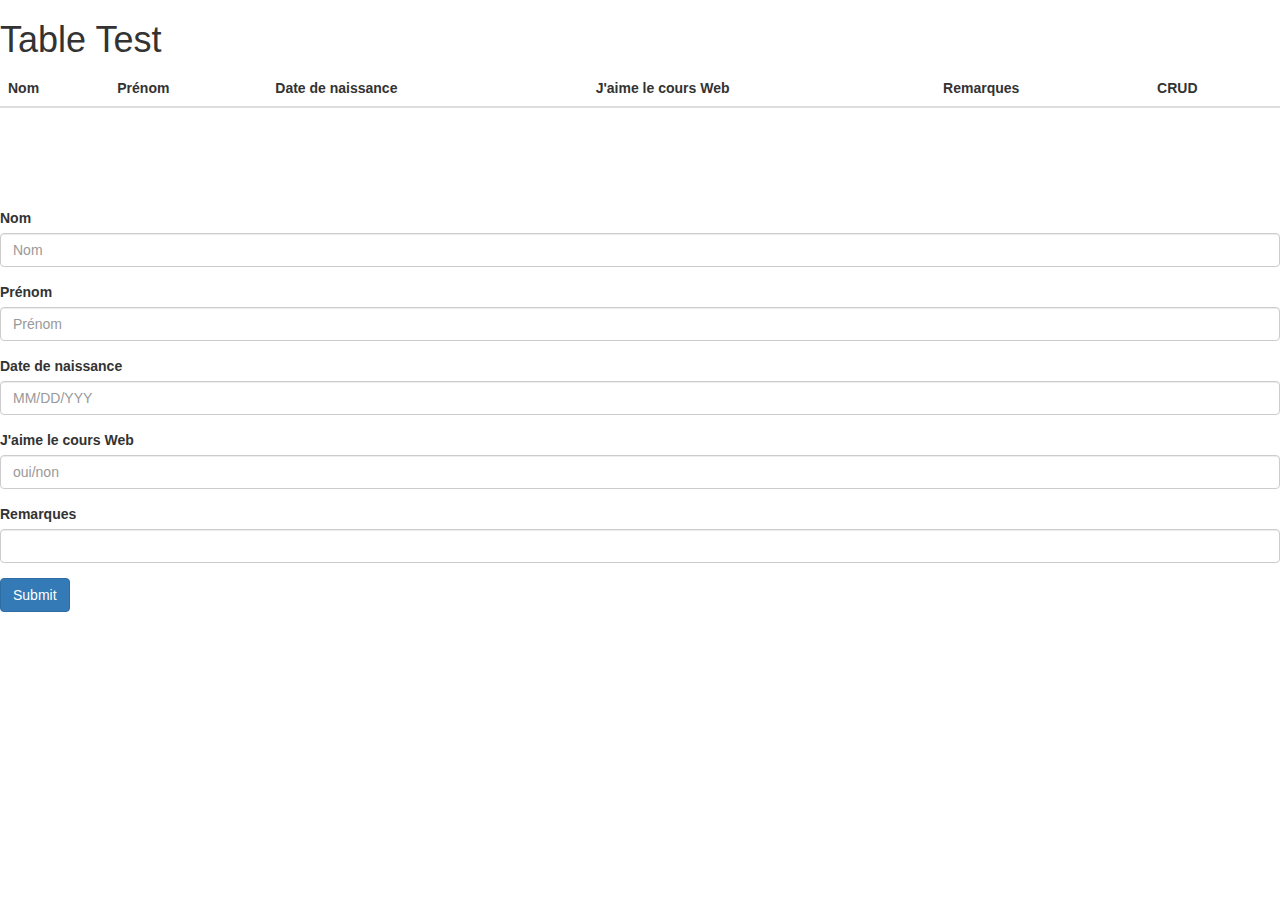
<file: TP4/jscrud.html>
<!DOCTYPE html>
<html lang="en">
<head>
    <meta charset="UTF-8">
    <meta http-equiv="X-UA-Compatible" content="IE=edge">
    <meta name="viewport" content="width=device-width, initial-scale=1.0">
    <link rel="stylesheet" href="https://maxcdn.bootstrapcdn.com/bootstrap/3.4.1/css/bootstrap.min.css">
    <title>Document</title>
</head>
<body>
    <h1>Table Test</h1>
    <table class="table table-light" id="table">
        <thead>
            <tr>
              <th scope="col">Nom</th>
              <th scope="col">Prénom</th>
              <th scope="col">Date de naissance</th>
              <th scope="col">J'aime le cours Web</th>
              <th scope="col">Remarques</th>
              <th scope="col">CRUD</th>
            </tr>
          </thead>
       
    </table>
    <br>
    <br>
    <br>
    <br>
    <form onsubmit="onFormSubmit();" autocomplete="off" id="submit">
        <div class="form-group">
            <label>Nom</label>
            <input type="text" class="form-control" id="nom"  placeholder="Nom">
        </div>
        <div class="form-group">
            <label>Prénom</label>
            <input type="text" class="form-control" id="prenom"  placeholder="Prénom">
        </div>
        <div class="form-group"> 
            <label class="control-label" for="date">Date de naissance</label>
            <input class="form-control" id="date" name="date" placeholder="MM/DD/YYY" type="text"/>
          </div>
          <div class="form-group">
            <label>J'aime le cours Web</label>
            <input type="text" class="form-control" id="cours"  placeholder="oui/non">
          </div>
          <div class="form-group">
            <label>Remarques</label>
            <input type="text" class="form-control" id="remarques"  placeholder="">
          </div>
          <button type="submit" class="btn btn-primary">Submit</button>
    </form>
    <script>
    function onFormSubmit() {
    // prevent the form to be sent to the server
    event.preventDefault();
    let form = document.getElementById('form');
    let nom = form.elements['nom'];
    let prenom = form.elements['prenom'];
    let date = form.elements['date'];
    let cours = form.elements['cours'];
    let remarques = form.elements['remarques'];
    let table = document.getElementById('table');
    var row = table.createElement("tr");
    
    }
    </script>
        
</body>
<!-- jQuery library -->
<script src="https://ajax.googleapis.com/ajax/libs/jquery/3.5.1/jquery.min.js"></script>

<!-- Latest compiled JavaScript -->
<script src="https://maxcdn.bootstrapcdn.com/bootstrap/3.4.1/js/bootstrap.min.js"></script>
</html>
</file>
